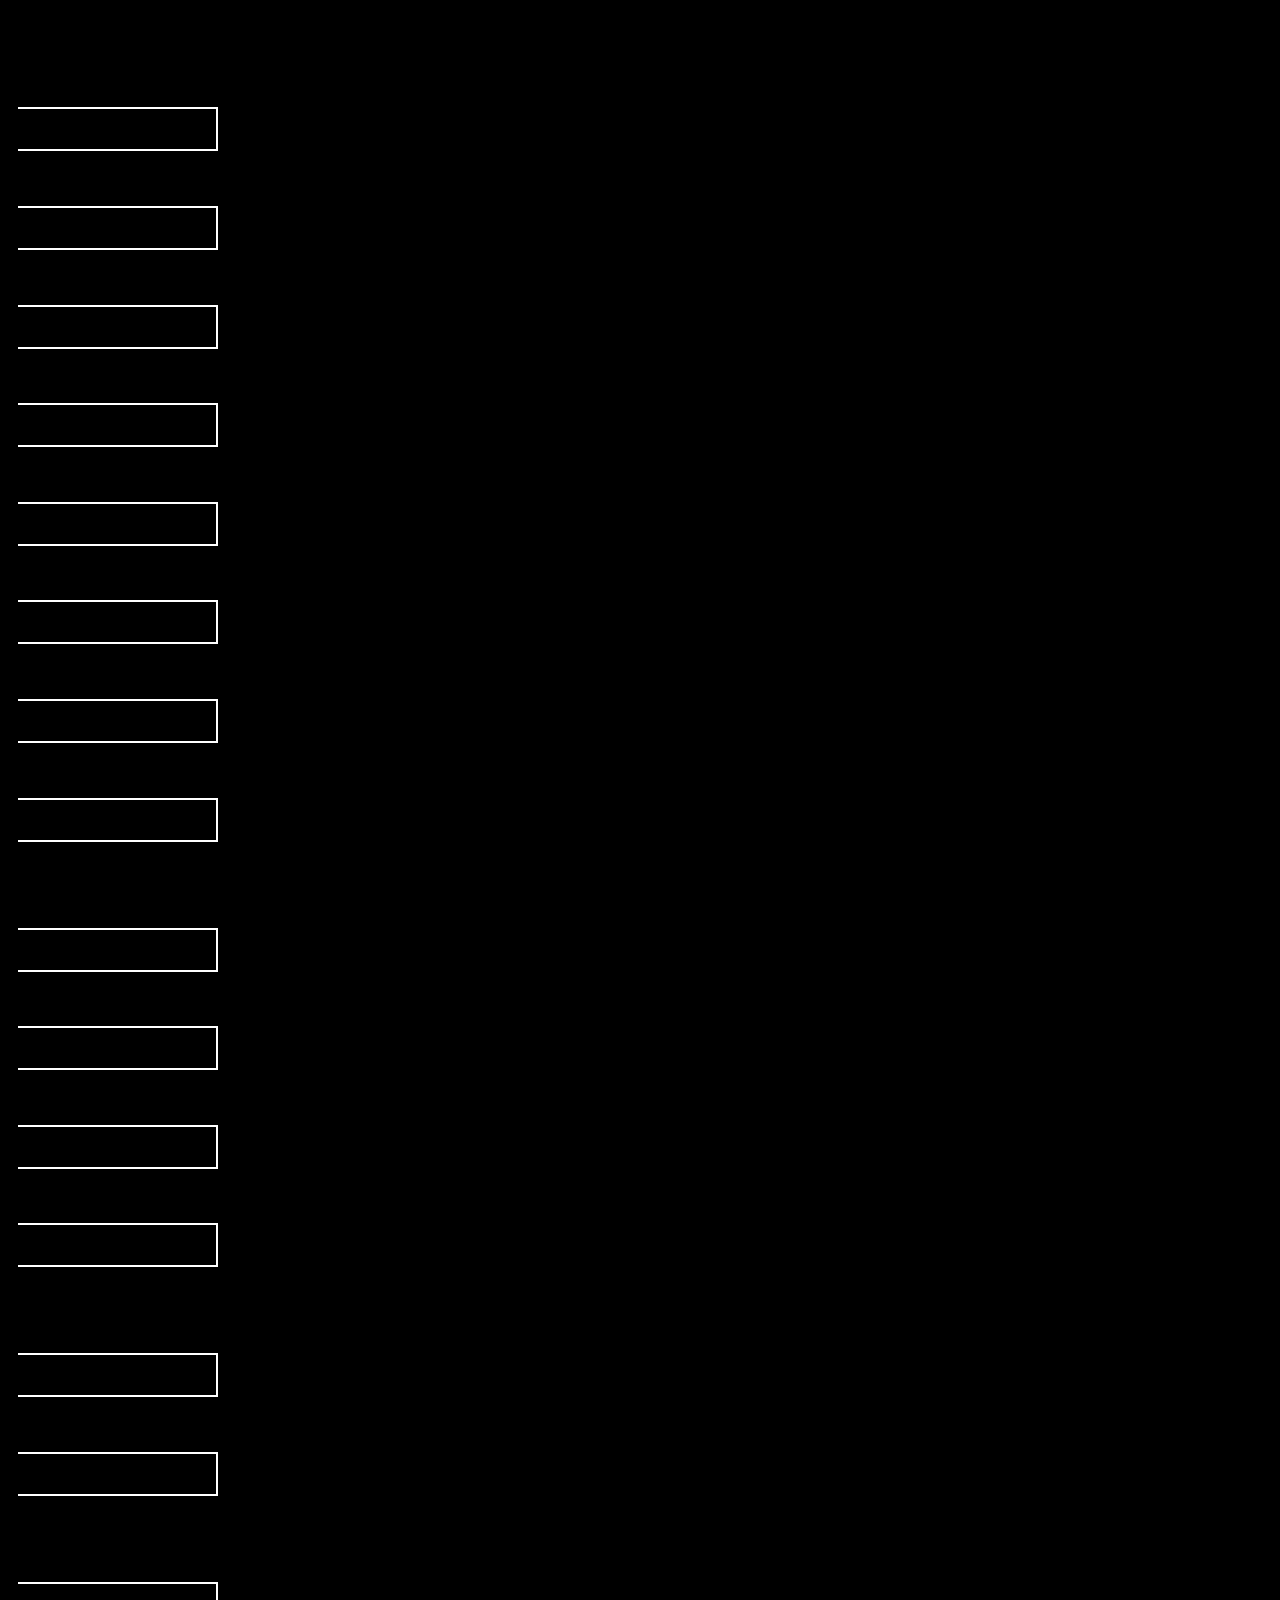
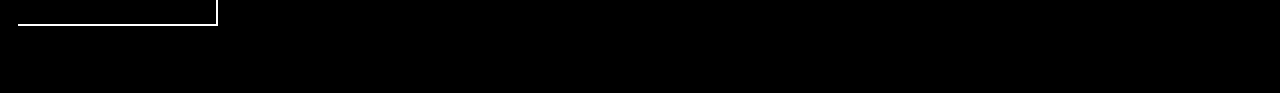
<file: bracketExample.html>
<!DOCTYPE html>
<html lang="en">
<head>
    <meta charset="UTF-8">
    <meta name="viewport" content="width=device-width, initial-scale=1.0">
    <meta http-equiv="X-UA-Compatible" content="ie=edge">
    <title>Document</title>
    <link rel="stylesheet" href="stylesOriginal.css">
</head>
<body>
  
<h1>CAD-F-KYU_A-39a43Kg</h1>
<main id="tournament">
    <ul class="round round-1">
        <li class="spacer">&nbsp;</li>
        
        <li class="game game-top winner">Lousville <span>79</span></li>
        <li class="game game-spacer">&nbsp;</li>
        <li class="game game-bottom ">NC A&T <span>48</span></li>

        <li class="spacer">&nbsp;</li>
        
        <li class="game game-top winner">Colo St <span>84</span></li>
        <li class="game game-spacer">&nbsp;</li>
        <li class="game game-bottom ">Missouri <span>72</span></li>

        <li class="spacer">&nbsp;</li>
        
        <li class="game game-top ">Oklahoma St <span>55</span></li>
        <li class="game game-spacer">&nbsp;</li>
        <li class="game game-bottom winner">Oregon <span>68</span></li>

        <li class="spacer">&nbsp;</li>
        
        <li class="game game-top winner">Saint Louis <span>64</span></li>
        <li class="game game-spacer">&nbsp;</li>
        <li class="game game-bottom ">New Mexico St <span>44</span></li>

        <li class="spacer">&nbsp;</li>
        
        <li class="game game-top winner">Memphis <span>54</span></li>
        <li class="game game-spacer">&nbsp;</li>
        <li class="game game-bottom ">St Mary's <span>52</span></li>

        <li class="spacer">&nbsp;</li>
        
        <li class="game game-top winner">Mich St <span>65</span></li>
        <li class="game game-spacer">&nbsp;</li>
        <li class="game game-bottom ">Valparaiso <span>54</span></li>

        <li class="spacer">&nbsp;</li>
        
        <li class="game game-top winner">Creighton <span>67</span></li>
        <li class="game game-spacer">&nbsp;</li>
        <li class="game game-bottom ">Cincinnati <span>63</span></li>

        <li class="spacer">&nbsp;</li>
        
        <li class="game game-top winner">Duke <span>73</span></li>
        <li class="game game-spacer">&nbsp;</li>
        <li class="game game-bottom ">Albany <span>61</span></li>

        <li class="spacer">&nbsp;</li>
    </ul>
    <ul class="round round-2">
        <li class="spacer">&nbsp;</li>
        
        <li class="game game-top winner">Lousville <span>82</span></li>
        <li class="game game-spacer">&nbsp;</li>
        <li class="game game-bottom ">Colo St <span>56</span></li>

        <li class="spacer">&nbsp;</li>
        
        <li class="game game-top winner">Oregon <span>74</span></li>
        <li class="game game-spacer">&nbsp;</li>
        <li class="game game-bottom ">Saint Louis <span>57</span></li>

        <li class="spacer">&nbsp;</li>
        
        <li class="game game-top ">Memphis <span>48</span></li>
        <li class="game game-spacer">&nbsp;</li>
        <li class="game game-bottom winner">Mich St <span>70</span></li>

        <li class="spacer">&nbsp;</li>
        
        <li class="game game-top ">Creighton <span>50</span></li>
        <li class="game game-spacer">&nbsp;</li>
        <li class="game game-bottom winner">Duke <span>66</span></li>

        <li class="spacer">&nbsp;</li>
    </ul>
    <ul class="round round-3">
        <li class="spacer">&nbsp;</li>
        
        <li class="game game-top winner">Lousville <span>77</span></li>
        <li class="game game-spacer">&nbsp;</li>
        <li class="game game-bottom ">Oregon <span>69</span></li>

        <li class="spacer">&nbsp;</li>
        
        <li class="game game-top ">Mich St <span>61</span></li>
        <li class="game game-spacer">&nbsp;</li>
        <li class="game game-bottom winner">Duke <span>71</span></li>

        <li class="spacer">&nbsp;</li>
    </ul>
    <ul class="round round-4">
        <li class="spacer">&nbsp;</li>
        
        <li class="game game-top winner">Lousville <span>85</span></li>
        <li class="game game-spacer">&nbsp;</li>
        <li class="game game-bottom ">Duke <span>63</span></li>
        
        <li class="spacer">&nbsp;</li>
    </ul>       
</main>  


</body>
</html>
</file>
<file: stylesOriginal.css>
/*
 *  Flex Layout Specifics
*/
body{
background-color: black;
}
span{
    display:flex;
    flex-direction:row;
  }
  .round{
    display:flex;
    flex-direction:column;
    justify-content:center;
    width:200px;
    list-style:none;
    padding:0;
  }
    .round .spacer{ flex-grow:1; }
    .round .spacer:first-child,
    .round .spacer:last-child{ flex-grow:.5; }
  
    .round .game-spacer{
      flex-grow:1;
    }
  
  /*
   *  General Styles
  */
  body{
    font-family:sans-serif;
    font-size:small;
    padding:10px;
    line-height:1.4em;
    background-color: black
  }
  
  li.game{
    padding-left:20px;
  }
  
    li.game.winner{
      font-weight:bold;
    }
    li.game span{
      float:right;
      margin-right:5px;
    }
  
    li.game-top{ border-bottom:2px solid rgb(255, 255, 255); }
  
    li.game-spacer{ 
      border-right:2px solid rgb(255, 255, 255);
      min-height:40px;
    }
  
    li.game-bottom{ 
      border-top:2px solid rgb(255, 255, 255);
    }

div.jumbotron{
  background-color: grey; 
  padding-top: 5px;

  }
span.titulo-llave{
  display:flex;
  flex-direction:row;
}
.div-llave{
  background-color:rgb(252, 198, 81);
  border-radius: 2%;
}
</file>
